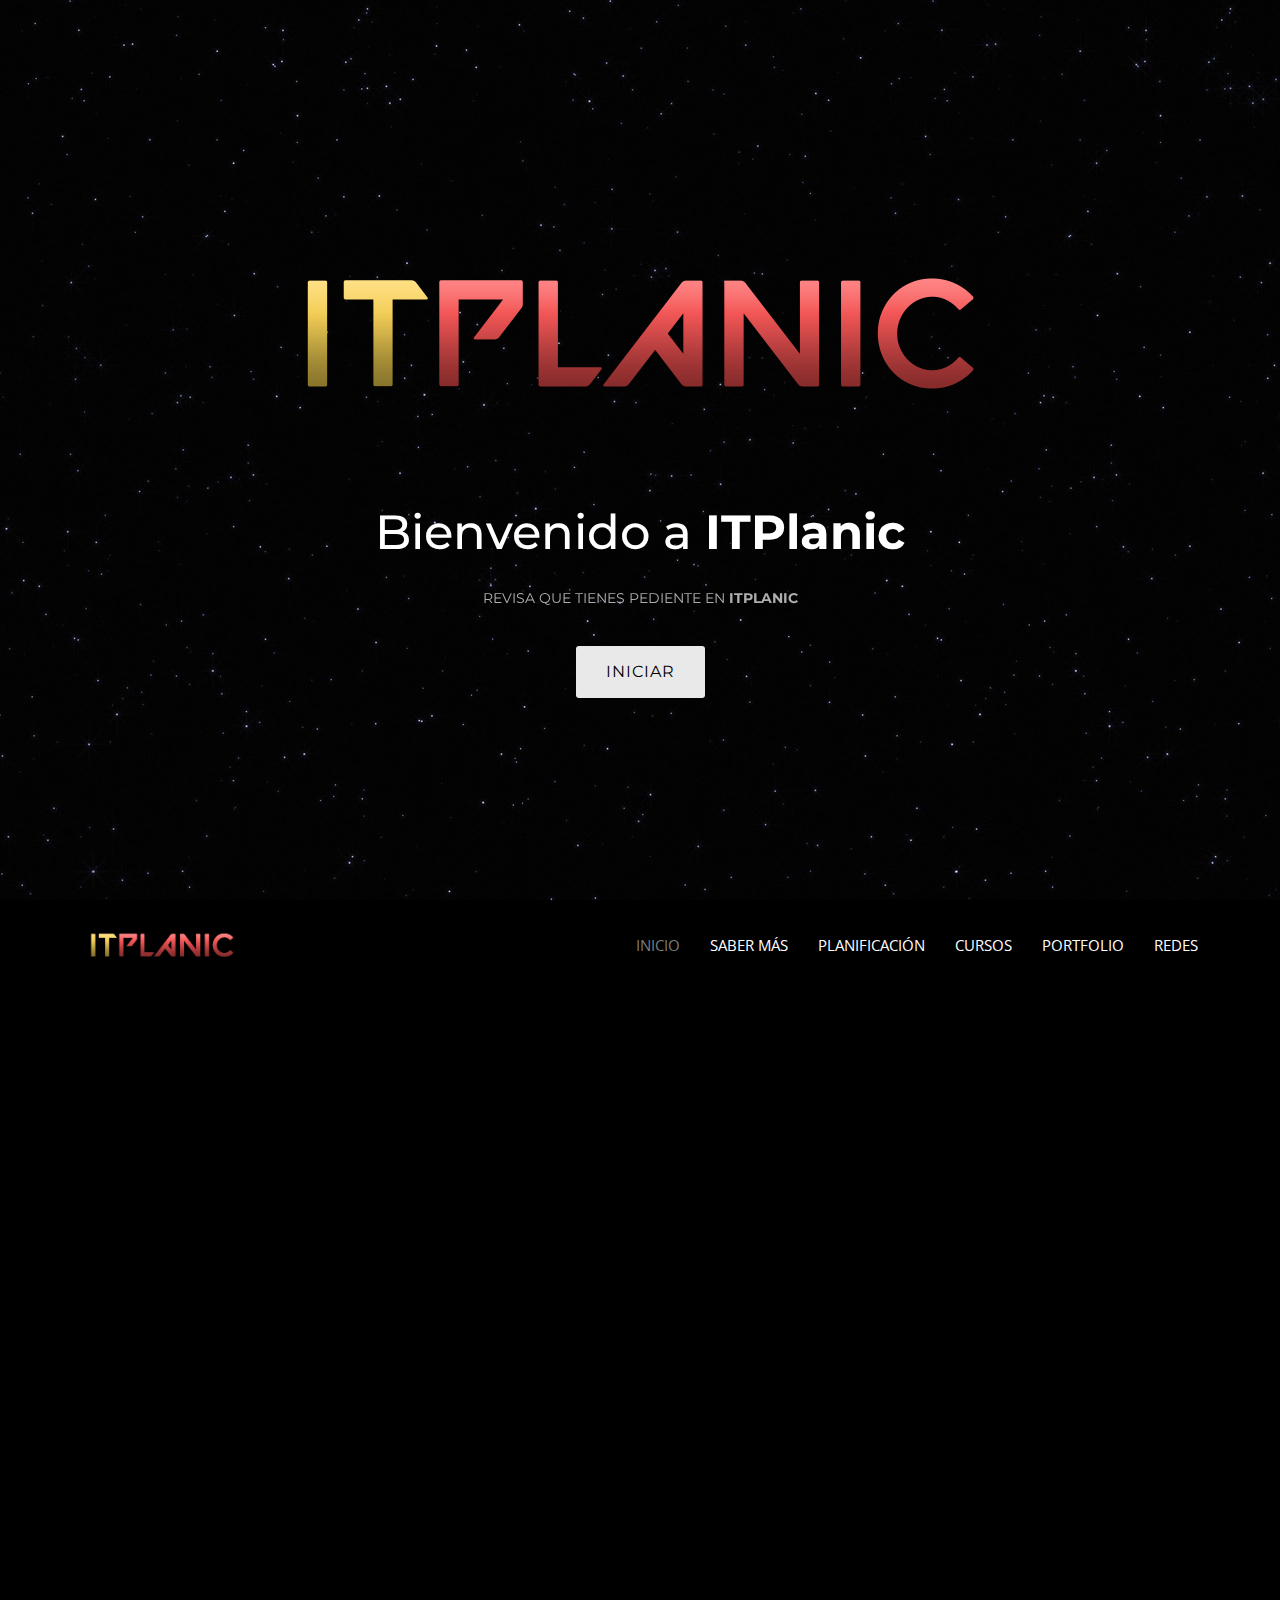
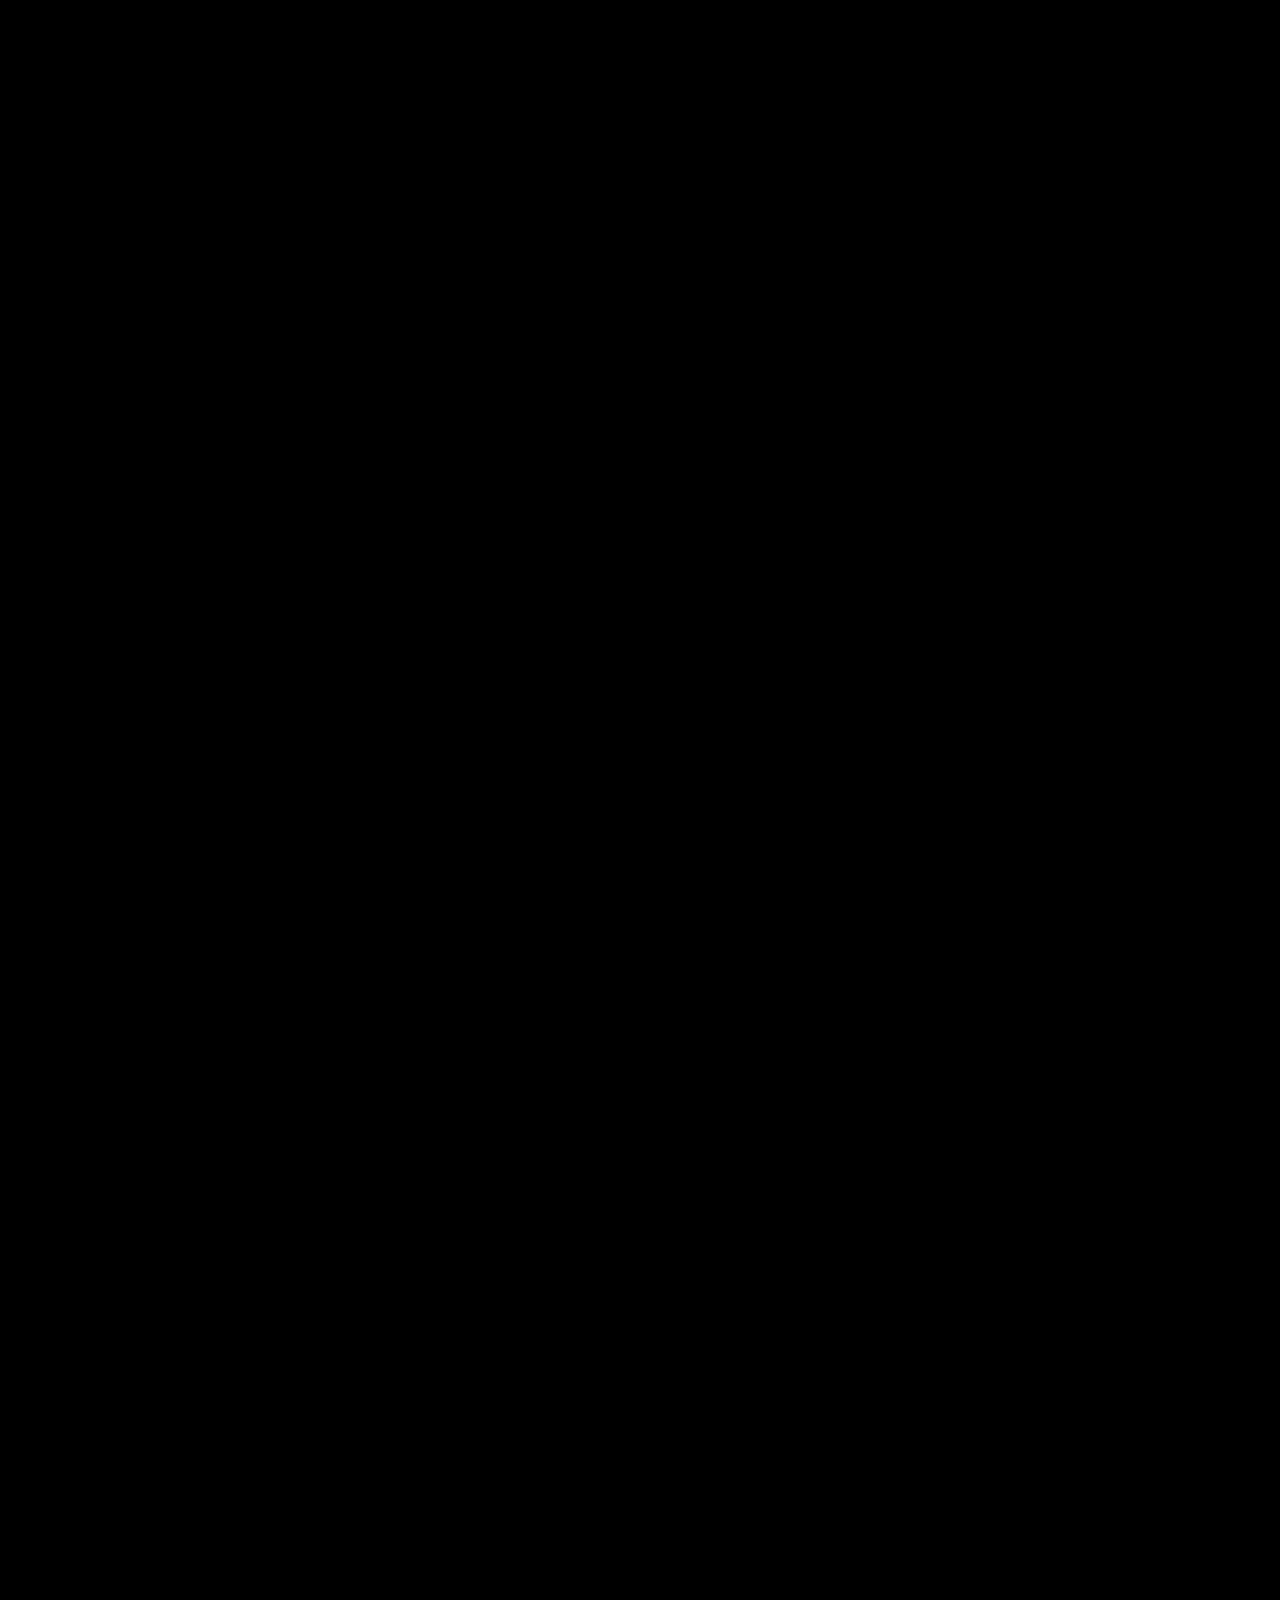
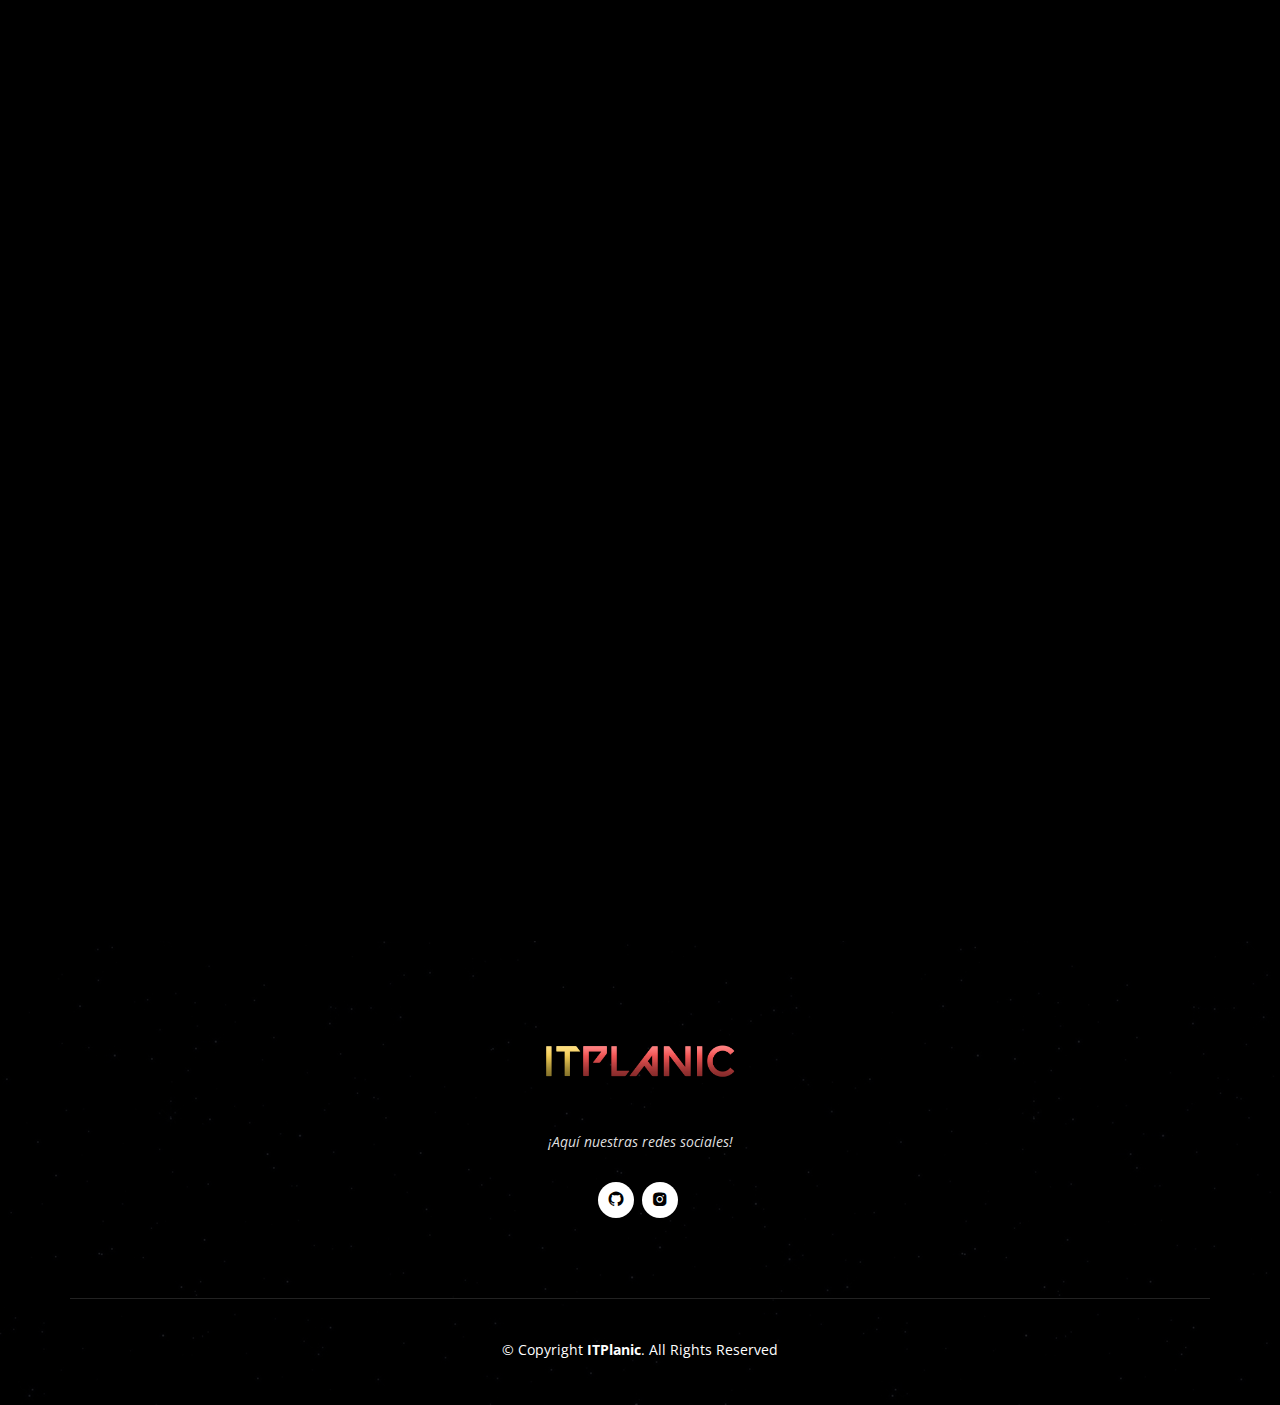
<file: index.html>
<!DOCTYPE html>
<html lang="en">

<head>
  <meta charset="utf-8">
  <meta content="width=device-width, initial-scale=1.0" name="viewport">

  <title>ITPlanic</title>
  <meta content="" name="description">
  <meta content="" name="keywords">

  <!-- Favicons -->
  <link href="assets/img/co.png" rel="icon">
  <link href="assets/img/apple-touch-icon.png" rel="apple-touch-icon">

  <!-- Google Fonts -->
  <link href="https://fonts.googleapis.com/css?family=Open+Sans:300,300i,400,400i,600,600i,700,700i|Montserrat:300,300i,400,400i,500,500i,600,600i,700,700i|Poppins:300,300i,400,400i,500,500i,600,600i,700,700i" rel="stylesheet">

  <!-- Vendor CSS Files -->
  <link href="assets/vendor/aos/aos.css" rel="stylesheet">
  <link href="assets/vendor/bootstrap/css/bootstrap.min.css" rel="stylesheet">
  <link href="assets/vendor/bootstrap-icons/bootstrap-icons.css" rel="stylesheet">
  <link href="assets/vendor/boxicons/css/boxicons.min.css" rel="stylesheet">
  <link href="assets/vendor/glightbox/css/glightbox.min.css" rel="stylesheet">
  <link href="assets/vendor/swiper/swiper-bundle.min.css" rel="stylesheet">

  <!-- Template Main CSS File -->
  <link href="assets/css/style.css" rel="stylesheet">

  <!-- =======================================================
  * Template Name: Knight - v4.10.0
  * Template URL: https://bootstrapmade.com/knight-free-bootstrap-theme/
  * Author: BootstrapMade.com
  * License: https://bootstrapmade.com/license/
  ======================================================== -->
</head>

<body>

  <!-- ======= Hero Section ======= -->
  <section id="hero">
    <div class="hero-container">
      <a href="index.html" class="hero-logo" data-aos="zoom-in"><img src="assets/img/itplanic.webp"></a>
      <h1 data-aos="zoom-in">Bienvenido a <strong>ITPlanic</strong></h1>
      <h2 data-aos="fade-up">revisa que tienes pediente en <strong>ITPlanic</strong></h2>
      <a data-aos="fade-up" data-aos-delay="200" href="#about" class="btn-get-started scrollto">Iniciar</a>
    </div>
  </section><!-- End Hero -->

  <!-- ======= Header ======= -->
  <header id="header" class="d-flex align-items-center">
    <div class="container d-flex align-items-center justify-content-between">

      <div class="logo">
        <a href="index.html"><img src="assets/img/itplanic.webp" alt="" class="img-fluid"></a>
      </div>

      <nav id="navbar" class="navbar">
        <ul>
          <li><a class="nav-link scrollto active" href="#hero">Inicio</a></li>
          <li><a class="nav-link scrollto" href="#about">Saber más</a></li>
          <li><a class="nav-link scrollto" href="#services">Planificación</a></li>
          <li><a class="nav-link scrollto " href="#why-us">Cursos</a></li>
          <li><a class="nav-link scrollto " href="#portfolio">Portfolio</a></li>
          <!--li class="dropdown" hidden><a href="#"><span>Año</span> <i class="bi bi-chevron-down"></i></a>
            <ul>
              <li><a href="5to.html">5TO INF</a></li>
            </ul>
          </li hidden-->
          <li><a class="nav-link scrollto" href="#footer">Redes</a></li>
        </ul>
        <i class="bi bi-list mobile-nav-toggle"></i>
      </nav><!-- .navbar -->

    </div>
  </header><!-- End Header -->

  <main id="main">

    <!-- ======= About Us Section ======= -->
    <section id="about" class="about">
      <div class="container">

        <div class="section-title" data-aos="fade-up">
          <h2>Bienvenido</h2>
          <p>Mejora tu organización con <strong>ITPlanic</strong></p>
        </div>

        <div class="row">
          <div class="col-lg-6" data-aos="fade-right">
            <div class="image">
              <img src="assets/img/about.webp" class="img-fluid radius">
            </div>
          </div>
          <div class="col-lg-6" data-aos="fade-left">
            <div class="content pt-4 pt-lg-0 pl-0 pl-lg-3 ">
              <h3>¿Que puedes encontrar aquí?</h3>
              <p>
                Aqui encontraras:
              </p>
              <ul>
                <li><i class="bx bx-check-double"></i> Información sobre la planificación.</li>
                <li><i class="bx bx-check-double"></i> Planificación o lista de evaluaciones por presentar.</li>
                <li><i class="bx bx-check-double"></i> Apartado de Cursos o Videos.</li>
                <li><i class="bx bx-check-double"></i> Horario.</li>
              </ul>
              <p>
                Esta página esta hecha con el fin de ayudar. El material de está página es solo y exclusivamente para 5to año de informática.
              </p>
            </div>
          </div>
        </div>

      </div>
    </section><!-- End About Us Section -->

    <!-- ======= Services Section ======= -->
    <section id="services" class="services">
      <div class="container">

        <div class="section-title" data-aos="fade-up">
          <h2>Planificación</h2>
          <p>se actualiza cada semana</p>
          <p style="color: rgb(63, 63, 63);"><small><small>(úsalo de referencia)</small></small></p>
        </div>
        
        <div class="row">
          <div class="col-lg-6 order-2 order-lg-1 filter-mier">
            <div class="icon-box mt-5 mt-lg-0" data-aos="fade-up" >
                <i class="bx bx-code"></i>
                <h4>Programación</h4>
                <p>Tarea pendiente sobre el pseudocódigo y evaluación | Defensa de Curriculum en clase. <small style="color: rgb(92, 92, 92);">(lunes)</small></p>
              </div>
            <div class="icon-box mt-5" data-aos="fade-up" data-aos-delay="200" >
                 <i class="bx bx-magnet"></i>
                 <h4>Informática | M.O | S.I</h4>
                 <p>Continuación de sistema operativo cerrado y línea de tiempo. <small style="color: rgb(92, 92, 92);">(martes)</small></p>
               </div>
              <div class="icon-box mt-5" data-aos="fade-up" data-aos-delay="700" >
                <i class="bx bx-book-bookmark"></i>
                <h4>Castellano</h4>
                <p>Entrega del resumen de los 10 cantos de la iliada. <small style="color: rgb(92, 92, 92);">(miércoles)</small></p>
              </div>
            <div class="icon-box mt-5" data-aos="fade-up" data-aos-delay="400" >
                <i class="bx bx-book-open"></i>
                <h4>G.H.C/F.S.N</h4>
                <p>Investigar el valor de los hidrocarburos desde 1921-1938. Y terminar el trabajo del cuadro sobre los artículos, y llevar la constitución. Exposición sobre los poderes. <small style="color: rgb(92, 92, 92);">(miércoles-viernes)</small></p>
              </div>
            <div class="icon-box mt-5" data-aos="fade-up" data-aos-delay="500" >
                <i class="bx bx-book-bookmark"></i>
                <h4>Ética</h4>
                <p>Terminar la Guía N°1. <small style="color: rgb(92, 92, 92);">(jueves)</small></p>
              </div>
            </div>
          <div class="image col-lg-6 order-1 order-lg-2 radius" style='background-image: url("assets/img/services.webp");' data-aos="fade-left" data-aos-delay="100"></div>
          
        </div>
      </div>
    </section><!-- End Services Section -->

    <!-- ======= Why Us Section ======= -->
    <section id="why-us" class="why-us" >
      <div class="container-fluid">

        <div class="row">

          <div class="col-lg-7 order-2 order-lg-1 d-flex flex-column justify-content-center align-items-stretch">

            <div class="content" data-aos="fade-up">
              <h3>Apartado de <strong>cursos</strong> <small style="color: rgb(63, 63, 63);"><small>(beta)</small></small></h3>
              <p>
                Aquí encontraras cursos o videos de estudio, relevantes para el ambiente o el escenerio en el que te encuentres.
              </p>
            </div>

            <div class="accordion-list">
              <ul>
                <li data-aos="fade-up" data-aos-delay="100">
                  <a data-bs-toggle="collapse" class="collapsed" data-bs-target="#accordion-list-1"><span>01</span> Funciones <i class="bx bx-chevron-down icon-show"></i><i class="bx bx-chevron-up icon-close"></i></a>
                  <div id="accordion-list-1" class="collapse" data-bs-parent=".accordion-list">
                    <br>
                    <iframe class="radius" src="https://www.youtube.com/embed/HAeSkQH1C-I?list=PLeySRPnY35dGfEuNGbQmymhiQF4oTUIMb" title="¿Qué es una Función?" frameborder="0" allow="accelerometer; autoplay; clipboard-write; encrypted-media; gyroscope; picture-in-picture; web-share" allowfullscreen></iframe>
                  </div>
                </li>

                <li data-aos="fade-up" data-aos-delay="200">
                  <a data-bs-toggle="collapse" data-bs-target="#accordion-list-2" class="collapsed"><span>02</span> Pseint / Pseudocódigo <i class="bx bx-chevron-down icon-show"></i><i class="bx bx-chevron-up icon-close"></i></a>
                  <div id="accordion-list-2" class="collapse" data-bs-parent=".accordion-list">
                    <br>
                    <iframe class="radius" src="https://www.youtube.com/embed/FvibfpSVFBw?list=PLAzlSdU-KYwXllXcUCW-BylQZemcDV798" title="Aprende a programar desde cero con PseInt! | ¿Qué es PseInt? | Parte 1" frameborder="0" allow="accelerometer; autoplay; clipboard-write; encrypted-media; gyroscope; picture-in-picture; web-share" allowfullscreen></iframe>
                  </div>
                </li>

                <li data-aos="fade-up" data-aos-delay="300">
                  <a data-bs-toggle="collapse" data-bs-target="#accordion-list-3" class="collapsed"><span>03</span> Vectores <i class="bx bx-chevron-down icon-show"></i><i class="bx bx-chevron-up icon-close"></i></a>
                  <div id="accordion-list-3" class="collapse" data-bs-parent=".accordion-list">
                    <br>
                    <iframe class="radius" src="https://www.youtube.com/embed/IrTeyyzerjI?list=PLeySRPnY35dEaZT3iJUNdDkgLEZE5x-Jd" title="Vectores Introducción | Qué es un vector y sus características" frameborder="0" allow="accelerometer; autoplay; clipboard-write; encrypted-media; gyroscope; picture-in-picture; web-share" allowfullscreen></iframe>
                  </div>
                </li>

                <!--li data-aos="fade-up" data-aos-delay="400" >
                  <a data-bs-toggle="collapse" data-bs-target="#accordion-list-4" class="collapsed"><span>04</span> Entrevista Laboral <i class="bx bx-chevron-down icon-show"></i><i class="bx bx-chevron-up icon-close"></i></a>
                  <div id="accordion-list-4" class="collapse" data-bs-parent=".accordion-list">
                    <br>
                    <iframe src="https://www.youtube.com/embed/5al8cq6Isdk" title="Cómo PREPARARTE para una ENTREVISTA de TRABAJO Exitosa: Trucos, Errores, Preguntas y Respuestas" frameborder="0" allow="accelerometer; autoplay; clipboard-write; encrypted-media; gyroscope; picture-in-picture; web-share" allowfullscreen></iframe>
                  </div>
                </li-->

              </ul>
            </div>

          </div>

          <div class="col-lg-4 order-1 order-lg-2 align-items-stretch video-box radius" style='background-image: url("assets/img/why-us.webp");' data-aos="zoom-in">
          </div>

        </div>

      </div>
    </section><!-- End Why Us Section -->

    <!-- ======= Portfolio Section ======= -->
    <section id="portfolio" class="portfolio">
      <div class="container">

        <div class="section-title" data-aos="fade-up">
          <h2>Portafolio</h2>
          <p>Aquí encontraras distintas imágenes ya sea del horario o de la planificación</p>
        </div>

        <div class="row" data-aos="fade-up" data-aos-delay="100" hidden>
          <div class="col-lg-12 d-flex justify-content-center">
            <ul id="portfolio-flters">
              <li data-filter="*" class="filter-active">All</li>
              <li data-filter=".filter-app">Horario</li>
              <li data-filter=".filter-card" >Card</li>
              <li data-filter=".filter-web" >Planificación</li>
            </ul>
          </div>
        </div hidden>

        <div class="row portfolio-container" data-aos="fade-up" data-aos-delay="200">

          <div class="col-lg-4 col-md-6 portfolio-item filter-app">
            <div class="portfolio-wrap">
              <img src="assets/img/portfolio/horario2.jpg" class="img-fluid radius" alt="">
              <div class="portfolio-info">
                <h4>Horario</h4>
                <p>v3</p>
                <div class="portfolio-links">
                  <a href="assets/img/portfolio/horario2.jpg" data-gallery="portfolioGallery" class="portfolio-lightbox radius" title="HORARIO DE 5TO INF."><i class="bx bx-image-add"></i></a>
                  <a href="portfolio-details.html" title="More Details" hidden><i class="bx bx-link"></i></a>
                </div>
              </div>
            </div>
          </div>

          <!--div class="col-lg-4 col-md-6 portfolio-item filter-web" hidden>
            <div class="portfolio-wrap" hidden>
              <img src="assets/img/portfolio/portfolio-2.jpg" class="img-fluid" alt="">
              <div class="portfolio-info">
                <h4 hidden>Web 3</h4>
                <p>Web</p>
                <div class="portfolio-links" hidden>
                  <a href="assets/img/portfolio/portfolio-2.jpg" data-gallery="portfolioGallery" class="portfolio-lightbox" title="Web 3"><i class="bx bx-plus"></i></a>
                  <a href="portfolio-details.html" title="More Details" hidden><i class="bx bx-link"></i></a>
                </div>
              </div>
            </div>
          </div -->

            </div>
          </div>

        </div>

      </div>
    </section><!-- End Portfolio Section -->


    <!-- ======= Frequently Asked Questions Section ======= -->
    <section id="faq" class="faq" >
      <div class="container">

        <div class="section-title" data-aos="fade-up">
          <h2>Posibles Preguntas Frecuentes</h2>
        </div>

        <ul class="faq-list">

          <li data-aos="fade-up">
            <a data-bs-toggle="collapse" class="collapsed" data-bs-target="#faq1">¿Qué siginifica los colores en la planificación? <i class="bx bx-chevron-down icon-show"></i><i class="bx bx-x icon-close"></i></a>
            <div id="faq1" class="collapse" data-bs-parent=".faq-list">
              <p>
                Los colores tienen un significado, los colores diran que tan cerca estamos de finalizar el lapso.
              </p>
            </div>
          </li>

          <li data-aos="fade-up" data-aos-delay="100">
            <a data-bs-toggle="collapse" data-bs-target="#faq2" class="collapsed">¿Porque tardan en actualizar la planficación? <i class="bx bx-chevron-down icon-show"></i><i class="bx bx-x icon-close"></i></a>
            <div id="faq2" class="collapse" data-bs-parent=".faq-list">
              <p>
                Esto se debe a que esto es gestionado por una sola persona y puede costarle el actualizar la planificación. Pero siempre trataremos de mantener la planificación lo más actualizada posible, y así poder ayudarlos a todos.
              </p>
            </div>
          </li>

          <li data-aos="fade-up" data-aos-delay="200">
            <a data-bs-toggle="collapse" data-bs-target="#faq3" class="collapsed">¿La planificación es verídica? <i class="bx bx-chevron-down icon-show"></i><i class="bx bx-x icon-close"></i></a>
            <div id="faq3" class="collapse" data-bs-parent=".faq-list">
              <p>
                Si, todas las materias que esten en la planificación son aquellas que tienen algo pendiente esa misma semana, ninguna materia será puesta por equivocación, trataremos en la mayoría de lo posible por no confundir a nadie.
              </p>
            </div>
          </li>

          <li data-aos="fade-up" data-aos-delay="300">
            <a data-bs-toggle="collapse" data-bs-target="#faq4" class="collapsed">¿El horario es el mismo cada semana o cambia? <i class="bx bx-chevron-down icon-show"></i><i class="bx bx-x icon-close"></i></a>
            <div id="faq4" class="collapse" data-bs-parent=".faq-list">
              <p>
                El horario es el mismo, pero cuando cambie lo tendremos aquí lo más pronto posible.
              </p>
            </div>
          </li>

          <li data-aos="fade-up" data-aos-delay="400">
            <a data-bs-toggle="collapse" data-bs-target="#faq5" class="collapsed">¿Qué sucede si tengo preguntas o necesito ayuda adicional con el horario o la planificación de la semana? <i class="bx bx-chevron-down icon-show"></i><i class="bx bx-x icon-close"></i></a>
            <div id="faq5" class="collapse" data-bs-parent=".faq-list">
              <p>
                Puedes pedirle a un compañero que te indique quienes somos y te ayudaremos.
              </p>
            </div>
          </li>

          <li data-aos="fade-up" data-aos-delay="500">
            <a data-bs-toggle="collapse" data-bs-target="#faq6" class="collapsed">¿Puedo encontrar información adicional sobre cada una de las materias en la planificación? <i class="bx bx-chevron-down icon-show"></i><i class="bx bx-x icon-close"></i></a>
            <div id="faq6" class="collapse" data-bs-parent=".faq-list">
              <p>
                Por supuesto, siempre solemos dejar información adicional para indicar si es exámen, taller, exposición, etc.
              </p>
            </div>
          </li>

        </ul>

      </div>
    </section><!-- End Frequently Asked Questions Section -->

  </main><!-- End #main -->

  <!-- ======= Footer ======= -->
  <footer id="footer">

    <div class="footer-top">

      <div class="container">

        <div class="row justify-content-center">
          <div class="col-lg-6">
            <a href="#header" class="scrollto footer-logo"><img src="assets/img/itplanic.webp" alt=""></a>
            <p style="color: rgb(223, 223, 223);" >¡Aquí nuestras redes sociales!</p>
          </div>
        </div>

        <div class="social-links">
          <a href="https://github.com/Drtp234" target="_blank" class="github"><i class="bx bxl-github"></i></a>
          <a href="#" class="facebook" hidden><i class="bx bxl-facebook" hidden></i></a>
          <a href="https://instagram.com/lousi._1" target="_blank" class="instagram"><i class="bx bxl-instagram-alt"></i></a>
          <a href="#" class="google-plus" hidden><i class="bx bxl-skype" hidden></i></a>
          <!-- a href="https://www.instagram.com/leodjgamer/" class="instagram2" ><i class="bx bxl-instagram" ></i></a -->
        </div>

      </div>
    </div>

    <div class="container footer-bottom clearfix">
      <div class="copyright">
        &copy; Copyright <strong><span>ITPlanic</span></strong>. All Rights Reserved
      </div>
      <div class="credits">
        <!-- All the links in the footer should remain intact. -->
        <!-- You can delete the links only if you purchased the pro version. -->
        <!-- Licensing information: https://bootstrapmade.com/license/ -->
        <!-- Purchase the pro version with working PHP/AJAX contact form: https://bootstrapmade.com/knight-free-bootstrap-theme/ -->
      </div>
    </div>
  </footer><!-- End Footer -->

  <a href="#" class="back-to-top d-flex align-items-center justify-content-center"><i class="bi bi-arrow-up-short"></i></a>

  <!-- Vendor JS Files -->
  <script src="assets/vendor/aos/aos.js"></script>
  <script src="assets/vendor/bootstrap/js/bootstrap.bundle.min.js"></script>
  <script src="assets/vendor/glightbox/js/glightbox.min.js"></script>
  <script src="assets/vendor/isotope-layout/isotope.pkgd.min.js"></script>
  <script src="assets/vendor/swiper/swiper-bundle.min.js"></script>
  <script src="assets/vendor/php-email-form/validate.js"></script>
  <script type="text/javascript" language="Javascript">
    document.oncontextmenu = function(){return false}
    </script>

  <!-- Template Main JS File -->
  <script src="assets/js/main.js"></script>

</body>
<!-- ===comando para bloquear copiar ciertos textos: <div class="contenido" oncontextmenu='return false' ondragstart='return false'
onmousedown='return false' onselectstart='return false'> === -->
</html>
</file>
<file: assets/css/style.css>
/**
* Template Name: Knight - v4.10.0
* Template URL: https://bootstrapmade.com/knight-free-bootstrap-theme/
* Author: BootstrapMade.com
* License: https://bootstrapmade.com/license/
*/

/*--------------------------------------------------------------
# General
--------------------------------------------------------------*/
body {
  background: #000000;
  font-family: "Open Sans", sans-serif;
  color: #7c7b7b;
}

a {
  text-decoration: none;
  color: #f95e04; 
}

a:hover {
  color: #a73d00;
  text-decoration: none;
}

h1,
h2,
h3,
h4,
h5,
h6 {
  font-family: "Montserrat", sans-serif;
  color: #fff;
}
/* Scroll Personalizado */

body::-webkit-scrollbar {
	width: 10px;
	background: rgba(0, 0, 0, 0);
}

body::-webkit-scrollbar-thumb {
	background: rgba(255, 255, 255, 0.322);
	border-radius: 10px;
	border-right: 2px solid rgba(0, 0, 0, 0);
}

/*--------------------------------------------------------------
# Back to top button
--------------------------------------------------------------*/
.back-to-top {
  position: fixed;
  visibility: hidden;
  opacity: 0;
  right: 15px;
  bottom: 15px;
  z-index: 996;
  background: #ffffff;
  width: 40px;
  height: 40px;
  border-radius: 4px;
  transition: all 0.4s;
}

.back-to-top i {
  font-size: 28px;
  color: rgb(0, 0, 0);
  line-height: 0;
}

.back-to-top:hover {
  background: rgba(255, 255, 255, 0.767);
  color: rgb(0, 0, 0);
}

.back-to-top.active {
  visibility: visible;
  opacity: 1;
}

/*--------------------------------------------------------------
# Disable AOS delay on mobile
--------------------------------------------------------------*/
@media screen and (max-width: 768px) {
  [data-aos-delay] {
    transition-delay: 0 !important;
  }
}

/*--------------------------------------------------------------
# Header
--------------------------------------------------------------*/
#header {
  height: 90px;
  transition: all 0.5s;
  z-index: 997;
  transition: all 0.5s;
  background: rgb(0, 0, 0);
  box-shadow: 0 4px 10px -3px hsla(0, 0%, 75%, 0.041);
}

#header .logo h1 {
  font-size: 28px;
  margin: 0;
  line-height: 1;
  font-weight: 400;
  letter-spacing: 3px;
  text-transform: uppercase;
}

#header .logo h1 a,
#header .logo h1 a:hover {
  color: #fff;
  text-decoration: none;
}

#header .logo img {
  padding: 0;
  margin: 0;
  max-height: 60px;
}

@media (max-width: 992px) {
  #header {
    height: 70px;
  }
}

.scrolled-offset {
  margin-top: 90px;
}

@media (max-width: 992px) {
  .scrolled-offset {
    margin-top: 90px;
  }
}

/*--------------------------------------------------------------
# Navigation Menu
--------------------------------------------------------------*/
/**
* Desktop Navigation 
*/
.navbar {
  padding: 0;
}

.navbar ul {
  margin: 0;
  padding: 0;
  display: flex;
  list-style: none;
  align-items: center;
}

.navbar li {
  position: relative;
}

.navbar a,
.navbar a:focus {
  display: flex;
  align-items: center;
  justify-content: space-between;
  padding: 10px 0 10px 30px;
  font-size: 15px;
  color: #ffffff;
  text-transform: uppercase;
  white-space: nowrap;
  transition: 0.3s;
}

.navbar a i,
.navbar a:focus i {
  font-size: 12px;
  line-height: 0;
  margin-left: 5px;
}

.navbar a:hover,
.navbar .active,
.navbar .active:focus,
.navbar li:hover>a {
  color: #7c7c7c;
}

.navbar .dropdown ul {
  display: block;
  position: absolute;
  left: 14px;
  top: calc(100% + 30px);
  margin: 0;
  padding: 10px 0;
  z-index: 99;
  opacity: 0;
  visibility: hidden;
  background: #000000;
  box-shadow: 0px 0px 30px rgba(127, 137, 161, 0.048);
  transition: 0.3s;
}

.navbar .dropdown ul li {
  min-width: 200px;
}

.navbar .dropdown ul a {
  padding: 10px 20px;
  font-size: 15px;
  text-transform: none;
  font-weight: 600;
}

.navbar .dropdown ul a i {
  font-size: 12px;
}

.navbar .dropdown ul a:hover,
.navbar .dropdown ul .active:hover,
.navbar .dropdown ul li:hover>a {
  color: #ffffff;
}

.navbar .dropdown:hover>ul {
  opacity: 1;
  top: 100%;
  visibility: visible;
}

.navbar .dropdown .dropdown ul {
  top: 0;
  left: calc(100% - 30px);
  visibility: hidden;
}

.navbar .dropdown .dropdown:hover>ul {
  opacity: 1;
  top: 0;
  left: 100%;
  visibility: visible;
}

@media (max-width: 1640px) {
  .navbar .dropdown .dropdown ul {
    left: -90%;
  }

  .navbar .dropdown .dropdown:hover>ul {
    left: -100%;
  }
}

/**
* Mobile Navigation 
*/
.mobile-nav-toggle {
  color: #424242;
  font-size: 28px;
  cursor: pointer;
  display: none;
  line-height: 0;
  transition: 0.5s;
}

.mobile-nav-toggle.bi-x {
  color: #fff;
}

@media (max-width: 991px) {
  .mobile-nav-toggle {
    display: block;
  }

  .navbar ul {
    display: none;
  }
}

.navbar-mobile {
  position: fixed;
  overflow: hidden;
  top: 0;
  right: 0;
  left: 0;
  bottom: 0;
  background: rgba(0, 0, 0, 0.9);
  transition: 0.3s;
  z-index: 999;
}

.navbar-mobile .mobile-nav-toggle {
  position: absolute;
  top: 15px;
  right: 15px;
}

.navbar-mobile ul {
  display: block;
  position: absolute;
  top: 55px;
  right: 15px;
  bottom: 15px;
  left: 15px;
  padding: 10px 0;
  background-color: #000000;
  overflow-y: auto;
  transition: 0.3s;
}

.navbar-mobile a,
.navbar-mobile a:focus {
  padding: 10px 20px;
  font-size: 15px;
  color: #cccccc;
}

.navbar-mobile a:hover,
.navbar-mobile .active,
.navbar-mobile li:hover>a {
  color: #ffffff;
}

.navbar-mobile .getstarted,
.navbar-mobile .getstarted:focus {
  margin: 15px;
}

.navbar-mobile .dropdown ul {
  position: static;
  display: none;
  margin: 10px 20px;
  padding: 10px 0;
  z-index: 99;
  opacity: 1;
  visibility: visible;
  background: #000000;
  box-shadow: 0px 0px 30px rgba(127, 137, 161, 0.048);
}

.navbar-mobile .dropdown ul li {
  min-width: 200px;
}

.navbar-mobile .dropdown ul a {
  padding: 10px 20px;
}

.navbar-mobile .dropdown ul a i {
  font-size: 12px;
}

.navbar-mobile .dropdown ul a:hover,
.navbar-mobile .dropdown ul .active:hover,
.navbar-mobile .dropdown ul li:hover>a {
  color: #ffffff;
}

.navbar-mobile .dropdown>.dropdown-active {
  display: block;
}

/*--------------------------------------------------------------
# Hero Section
--------------------------------------------------------------*/
#hero {
  width: 100%;
  height: 100vh;
  background: url("../img/hero-bg.webp");
  position: relative;
}

#hero img {
  max-width: 100%;
  width: 750px;
}

#hero .hero-container {
  position: absolute;
  bottom: 0;
  top: 0;
  left: 0;
  right: 0;
  display: flex;
  justify-content: center;
  align-items: center;
  flex-direction: column;
  text-align: center;
  padding: 0 15px;
}

#hero .hero-logo {
  margin-bottom: 30px;
}

#hero h1 {
  margin: 0 0 30px 0;
  font-size: 48px;
  font-weight: 500;
  line-height: 56px;
  color: #fff;
}

#hero h2 {
  color: #aeaeae;
  margin-bottom: 30px;
  font-size: 14px;
  font-weight: 400;
  text-transform: uppercase;
}

#hero .btn-get-started {
  font-family: "Montserrat", sans-serif;
  text-transform: uppercase;
  font-weight: 400;
  font-size: 16px;
  letter-spacing: 1px;
  display: inline-block;
  padding: 14px 30px;
  border-radius: 3px;
  margin: 10px;
  color: rgb(0, 0, 0);
  background: #e9e9e9;
}

#hero .btn-get-started:hover {
  transition: 0.5s;
  background: rgba(0, 0, 0, 0.671);
  color: #f1f1f1;
}

@media (min-width: 1024px) {
  #hero {
    background-attachment: fixed;
  }
}

@media (max-width: 768px) {
  #hero h1 {
    font-size: 28px;
    line-height: 36px;
  }

  #hero h2 {
    line-height: 22px;
  }
}

/*--------------------------------------------------------------
# Sections General
--------------------------------------------------------------*/
section {
  padding: 60px 0;
  overflow: hidden;
}

.section-bg {
  background-color: whitesmoke;
}

.section-title {
  text-align: center;
  padding-bottom: 40px;
}

.section-title h2 {
  font-size: 32px;
  font-weight: bold;
  text-transform: uppercase;
  margin-bottom: 15px;
  padding-bottom: 0;
  color: #ffffff;
}

.section-title p {
  margin-bottom: 0;
  color: #aeaeae;
}

/*--------------------------------------------------------------
# About Us
--------------------------------------------------------------*/
.about {
background-color: rgb(0, 0, 0);
}
.about .image {
  padding: 20px;
  box-shadow: 0px 2px 15px rgba(0, 0, 0, 0.1);
}

.about .content h3 {
  font-weight: 600;
  font-size: 26px;
}

.about .content ul {
  list-style: none;
  padding: 0;
}

.about .content ul li {
  padding-bottom: 10px;
  display: flex;
  align-items: flex-start;
}

.about .content ul i {
  font-size: 24px;
  padding: 2px 6px 0 0;
  color: #f95e04;
}

.about .content p:last-child {
  margin-bottom: 0;
}

/*--------------------------------------------------------------
# Services
--------------------------------------------------------------*/
.services {
  background: #000000;
}
.services .icon-box h4 {
  font-size: 20px;
  font-weight: 700;
  margin: 5px 0 10px 60px;
}

.services .icon-box i {
  font-size: 48px;
  float: left;
  color: #f95e04;
}

.services .icon-box p {
  font-size: 15px;
  color: #959595;
  margin-left: 60px;
}

.services .image {
  background-position: center center;
  background-repeat: no-repeat;
  background-size: cover;
  min-height: 400px;
}

/*--------------------------------------------------------------
# Featured
--------------------------------------------------------------*/
.featured {
  padding: 40px 0 0 0;
  background: white;
}

.featured .nav-tabs {
  border: 0;
}

.featured .nav-link {
  border: 0;
  padding: 20px;
  color: #151515;
  transition: 0.3s;
}

.featured .nav-link h4 {
  font-size: 18px;
  font-weight: 600;
  transition: 0.3s;
}

.featured .nav-link:hover h4 {
  color: #7cc576;
}

.featured .nav-link p {
  font-size: 14px;
  margin-bottom: 0;
}

.featured .nav-link.active {
  box-shadow: 0px 0 25px rgba(0, 0, 0, 0.08);
}

.featured .nav-link.active h4 {
  color: #7cc576;
}

.featured .tab-pane.active {
  -webkit-animation: slide-down 0.5s ease-out;
  animation: slide-down 0.5s ease-out;
}

@-webkit-keyframes slide-down {
  0% {
    opacity: 0;
  }

  100% {
    opacity: 1;
  }
}

@keyframes slide-down {
  0% {
    opacity: 0;
  }

  100% {
    opacity: 1;
  }
}
/*--------------------------------------------------------------
# Why Us
--------------------------------------------------------------*/
.why-us {
  background: rgb(0, 0, 0);
  padding: 0;
}

.why-us .content {
  padding: 60px 100px 0 100px;
}

.why-us .content h3 {
  font-weight: 400;
  font-size: 34px;
}

.why-us .content h4 {
  font-size: 20px;
  font-weight: 700;
  margin-top: 5px;
}

.why-us .content p {
  font-size: 15px;
  color: #7c7b7b;
}

.why-us .video-box {
  background-size: cover;
  background-repeat: no-repeat;
  background-position: center center;
  min-height: 400px;
  position: relative;
}

.why-us .accordion-list {
  padding: 0 100px 60px 100px;
}

.why-us .accordion-list ul {
  padding: 0;
  list-style: none;
}

.why-us .accordion-list iframe {
  width: 100%;
  height: 27vh;
}

.why-us .accordion-list li+li {
  margin-top: 15px;
}

.why-us .accordion-list li {
  padding: 20px;
  background: #0a0a0a;
  border-radius: 4px;
}

.why-us .accordion-list a {
  display: block;
  position: relative;
  font-family: "Poppins", sans-serif;
  font-size: 16px;
  line-height: 24px;
  font-weight: 500;
  padding-right: 30px;
  outline: none;
  cursor: pointer;
}

.why-us .accordion-list span {
  color: #ffffff;
  font-weight: 600;
  font-size: 18px;
  padding-right: 10px;
}

.why-us .accordion-list i {
  font-size: 24px;
  position: absolute;
  right: 0;
  top: 0;
}

.why-us .accordion-list p {
  margin-bottom: 0;
  padding: 10px 0 0 0;
}

.why-us .accordion-list .icon-show {
  display: none;
}

.why-us .accordion-list a.collapsed {
  color: #ffffff;
}

.why-us .accordion-list a.collapsed:hover {
  color: #cbd3da;
}

.why-us .accordion-list a.collapsed .icon-show {
  display: inline-block;
}

.why-us .accordion-list a.collapsed .icon-close {
  display: none;
}

.why-us .play-btn {
  width: 94px;
  height: 94px;
  background: radial-gradient(#b8b8b8 50%, rgba(168, 168, 168, 0.4) 52%);
  border-radius: 50%;
  display: block;
  position: absolute;
  left: calc(50% - 47px);
  top: calc(50% - 47px);
  overflow: hidden;
}

.why-us .play-btn::after {
  content: "";
  position: absolute;
  left: 50%;
  top: 50%;
  transform: translateX(-40%) translateY(-50%);
  width: 0;
  height: 0;
  border-top: 10px solid transparent;
  border-bottom: 10px solid transparent;
  border-left: 15px solid #fff;
  z-index: 100;
  transition: all 400ms cubic-bezier(0.55, 0.055, 0.675, 0.19);
}

.why-us .play-btn::before {
  content: "";
  position: absolute;
  width: 120px;
  height: 120px;
  -webkit-animation-delay: 0s;
  animation-delay: 0s;
  -webkit-animation: pulsate-btn 2s;
  animation: pulsate-btn 2s;
  -webkit-animation-direction: forwards;
  animation-direction: forwards;
  -webkit-animation-iteration-count: infinite;
  animation-iteration-count: infinite;
  -webkit-animation-timing-function: steps;
  animation-timing-function: steps;
  opacity: 1;
  border-radius: 50%;
  border: 5px solid rgba(124, 197, 118, 0.7);
  top: -15%;
  left: -15%;
  background: rgba(198, 16, 0, 0);
}

.why-us .play-btn:hover::after {
  border-left: 15px solid #7cc576;
  transform: scale(20);
}

.why-us .play-btn:hover::before {
  content: "";
  position: absolute;
  left: 50%;
  top: 50%;
  transform: translateX(-40%) translateY(-50%);
  width: 0;
  height: 0;
  border: none;
  border-top: 10px solid transparent;
  border-bottom: 10px solid transparent;
  border-left: 15px solid #fff;
  z-index: 200;
  -webkit-animation: none;
  animation: none;
  border-radius: 0;
}

@media (max-width: 1024px) {

  .why-us .content,
  .why-us .accordion-list {
    padding-left: 0;
    padding-right: 0;
  }
}

@media (max-width: 992px) {
  .why-us .content {
    padding-top: 30px;
  }

  .why-us .accordion-list {
    padding-bottom: 30px;
  }
}

@-webkit-keyframes pulsate-btn {
  0% {
    transform: scale(0.6, 0.6);
    opacity: 1;
  }

  100% {
    transform: scale(1, 1);
    opacity: 0;
  }
}

@keyframes pulsate-btn {
  0% {
    transform: scale(0.6, 0.6);
    opacity: 1;
  }

  100% {
    transform: scale(1, 1);
    opacity: 0;
  }
}

/*--------------------------------------------------------------
# Portfolio
--------------------------------------------------------------*/
.portfolio {
background: #000000;
}
.portfolio .portfolio-item {
  margin-bottom: 30px;
}

.portfolio #portfolio-flters {
  padding: 0;
  margin: 0 auto 25px auto;
  list-style: none;
  text-align: center;
}

.portfolio #portfolio-flters li {
  cursor: pointer;
  display: inline-block;
  padding: 10px 18px 12px 18px;
  font-size: 14px;
  font-weight: 400;
  line-height: 1;
  text-transform: uppercase;
  color: #555555;
  transition: all 0.3s ease-in-out;
  margin: 0 4px 10px 4px;
  background: whitesmoke;
  border-radius: 4px;
}

.portfolio #portfolio-flters li:hover,
.portfolio #portfolio-flters li.filter-active {
  background: #000000;
  color: #ffffff;
}

.portfolio #portfolio-flters li:last-child {
  margin-right: 0;
}

.portfolio .portfolio-wrap {
  transition: 0.3s;
  position: relative;
  overflow: hidden;
  z-index: 1;
  background: rgba(0, 0, 0, 0.6);
}

.portfolio .portfolio-wrap::before {
  content: "";
  background: rgba(21, 21, 21, 0.6);
  position: absolute;
  left: 30px;
  right: 30px;
  top: 30px;
  bottom: 30px;
  transition: all ease-in-out 0.3s;
  z-index: 2;
  opacity: 0;
}

.portfolio .portfolio-wrap .portfolio-info {
  opacity: 0;
  position: absolute;
  top: 0;
  left: 0;
  right: 0;
  bottom: 0;
  text-align: center;
  z-index: 3;
  transition: all ease-in-out 0.3s;
  display: flex;
  flex-direction: column;
  justify-content: center;
  align-items: center;
}

.portfolio .portfolio-wrap .portfolio-info::before {
  display: block;
  content: "";
  width: 48px;
  height: 48px;
  position: absolute;
  top: 35px;
  left: 35px;
  border-top: 3px solid #fff;
  border-left: 3px solid #fff;
  transition: all 0.5s ease 0s;
  z-index: 9994;
}

.portfolio .portfolio-wrap .portfolio-info::after {
  display: block;
  content: "";
  width: 48px;
  height: 48px;
  position: absolute;
  bottom: 35px;
  right: 35px;
  border-bottom: 3px solid #fff;
  border-right: 3px solid #fff;
  transition: all 0.5s ease 0s;
  z-index: 9994;
}

.portfolio .portfolio-wrap .portfolio-info h4 {
  font-size: 20px;
  color: #fff;
  font-weight: 600;
}

.portfolio .portfolio-wrap .portfolio-info p {
  color: #ffffff;
  font-size: 14px;
  text-transform: uppercase;
  padding: 0;
  margin: 0;
}

.portfolio .portfolio-wrap .portfolio-links {
  text-align: center;
  z-index: 4;
}

.portfolio .portfolio-wrap .portfolio-links a {
  color: #fff;
  margin: 0 2px;
  font-size: 28px;
  display: inline-block;
  transition: 0.3s;
}

.portfolio .portfolio-wrap .portfolio-links a:hover {
  color: #f95e04;
}

.portfolio .portfolio-wrap:hover::before {
  top: 0;
  left: 0;
  right: 0;
  bottom: 0;
  opacity: 1;
}

.portfolio .portfolio-wrap:hover .portfolio-info {
  opacity: 1;
}

.portfolio .portfolio-wrap:hover .portfolio-info::before {
  top: 15px;
  left: 15px;
}

.portfolio .portfolio-wrap:hover .portfolio-info::after {
  bottom: 15px;
  right: 15px;
}

/*--------------------------------------------------------------
# Portfolio Details
--------------------------------------------------------------*/
.portfolio-details {
  padding-top: 40px;
}

.portfolio-details .portfolio-details-slider img {
  width: 100%;
}

.portfolio-details .portfolio-details-slider .swiper-pagination {
  margin-top: 20px;
  position: relative;
}

.portfolio-details .portfolio-details-slider .swiper-pagination .swiper-pagination-bullet {
  width: 12px;
  height: 12px;
  background-color: #fff;
  opacity: 1;
  border: 1px solid #7cc576;
}

.portfolio-details .portfolio-details-slider .swiper-pagination .swiper-pagination-bullet-active {
  background-color: #7cc576;
}

.portfolio-details .portfolio-info {
  padding: 30px;
  box-shadow: 0px 0 30px rgba(21, 21, 21, 0.08);
}

.portfolio-details .portfolio-info h3 {
  font-size: 22px;
  font-weight: 700;
  margin-bottom: 20px;
  padding-bottom: 20px;
  border-bottom: 1px solid #eee;
}

.portfolio-details .portfolio-info ul {
  list-style: none;
  padding: 0;
  font-size: 15px;
}

.portfolio-details .portfolio-info ul li+li {
  margin-top: 10px;
}

.portfolio-details .portfolio-description {
  padding-top: 30px;
}

.portfolio-details .portfolio-description h2 {
  font-size: 26px;
  font-weight: 700;
  margin-bottom: 20px;
}

.portfolio-details .portfolio-description p {
  padding: 0;
}

/*--------------------------------------------------------------
# Testimonials
--------------------------------------------------------------*/
.testimonials {
  padding: 60px 0;
  background: url("../img/testimonials-bg.jpg") no-repeat;
  background-position: center center;
  background-size: cover;
  position: relative;
}

.testimonials::before {
  content: "";
  position: absolute;
  left: 0;
  right: 0;
  top: 0;
  bottom: 0;
  background: rgba(0, 0, 0, 0.1);
}

.testimonials .quote-icon {
  text-align: center;
  margin-bottom: 30px;
}

.testimonials .quote-icon i {
  color: #7cc576;
  font-size: 24px;
  padding: 18px;
  border-radius: 50px;
  border: 2px solid #7cc576;
}

.testimonials .testimonials-carousel,
.testimonials .testimonials-slider {
  overflow: hidden;
}

.testimonials .testimonial-item {
  text-align: center;
  color: #fff;
}

.testimonials .testimonial-item p {
  font-style: italic;
  margin: 0 auto 30px auto;
  font-size: 20px;
}

.testimonials .testimonial-item .testimonial-img {
  width: 100px;
  border-radius: 50%;
  border: 6px solid rgba(255, 255, 255, 0.15);
  margin: 0 auto;
}

.testimonials .testimonial-item h3 {
  font-size: 20px;
  font-weight: bold;
  margin: 10px 0 5px 0;
  color: #fff;
}

.testimonials .testimonial-item h4 {
  font-size: 14px;
  color: #ddd;
  margin: 0 0 15px 0;
}

.testimonials .swiper-pagination {
  margin-top: 20px;
  position: relative;
}

.testimonials .swiper-pagination .swiper-pagination-bullet {
  width: 12px;
  height: 12px;
  opacity: 1;
  background-color: rgba(255, 255, 255, 0.4);
}

.testimonials .swiper-pagination .swiper-pagination-bullet-active {
  background-color: #7cc576;
}

@media (min-width: 992px) {
  .testimonials .testimonial-item p {
    width: 80%;
  }
}

/*--------------------------------------------------------------
# Clients
--------------------------------------------------------------*/
.clients {
  background: whitesmoke;
  padding: 15px 0;
  text-align: center;
}

.clients img {
  width: 50%;
  filter: grayscale(100);
  transition: all 0.4s ease-in-out;
  display: inline-block;
  padding: 15px 0;
}

.clients img:hover {
  filter: none;
  transform: scale(1.2);
}

@media (max-width: 768px) {
  .clients img {
    width: 40%;
  }
}

@media (max-width: 575px) {
  .clients img {
    width: 50%;
  }
}

/*--------------------------------------------------------------
# Team
--------------------------------------------------------------*/
.team {
  background: #fff;
  padding: 60px 0;
}

.team .member {
  margin-bottom: 20px;
  overflow: hidden;
}

.team .member .member-img {
  position: relative;
  overflow: hidden;
  border-radius: 5px;
}

.team .member .social {
  position: absolute;
  left: 0;
  bottom: -40px;
  right: 0;
  height: 40px;
  opacity: 0;
  transition: bottom ease-in-out 0.4s;
  background: rgba(124, 197, 118, 0.8);
  display: flex;
  align-items: center;
  justify-content: center;
}

.team .member .social a {
  transition: color 0.3s;
  color: rgba(255, 255, 255, 0.7);
  margin: 0 10px;
  display: inline-flex;
  align-items: center;
  justify-content: center;
}

.team .member .social a i {
  line-height: 0;
}

.team .member .social a:hover {
  color: #fff;
}

.team .member .social i {
  font-size: 18px;
  margin: 0 2px;
}

.team .member .member-info h4 {
  font-weight: 700;
  margin: 15px 0 5px 0;
  font-size: 18px;
}

.team .member .member-info span {
  display: block;
  font-size: 13px;
  text-transform: uppercase;
  font-weight: 400;
  margin-bottom: 15px;
  color: #7cc576;
}

.team .member .member-info p {
  font-style: italic;
  font-size: 14px;
  line-height: 26px;
  color: #888888;
}

.team .member:hover .social {
  bottom: 0;
  opacity: 1;
  transition: bottom ease-in-out 0.4s;
}

/*--------------------------------------------------------------
# Pricing
--------------------------------------------------------------*/
.pricing .box {
  padding: 20px;
  background: #fff;
  text-align: center;
  border-radius: 8px;
  position: relative;
  overflow: hidden;
  border: 1px solid #fff;
}

.pricing .box h3 {
  font-weight: 400;
  padding: 15px;
  margin-top: 15px;
  font-size: 18px;
  font-weight: 600;
  color: #151515;
}

.pricing .box h4 {
  font-size: 42px;
  color: #151515;
  font-weight: 700;
  font-family: "Open Sans", sans-serif;
  margin-bottom: 20px;
}

.pricing .box h4 sup {
  font-size: 20px;
  top: -15px;
  left: -3px;
}

.pricing .box h4 span {
  color: #bababa;
  font-size: 16px;
  font-weight: 300;
}

.pricing .box ul {
  padding: 0;
  list-style: none;
  color: #151515;
  text-align: center;
  line-height: 20px;
  font-size: 14px;
}

.pricing .box ul li {
  padding-bottom: 16px;
}

.pricing .box ul i {
  color: #7cc576;
  font-size: 18px;
  padding-right: 4px;
}

.pricing .box ul .na {
  color: #ccc;
  text-decoration: line-through;
}

.pricing .box .btn-wrap {
  padding: 15px;
  text-align: center;
}

.pricing .box .btn-buy {
  display: inline-block;
  padding: 10px 40px 12px 40px;
  border-radius: 5px;
  border: 2px solid #7cc576;
  color: #7cc576;
  font-size: 14px;
  font-weight: 400;
  font-family: "Montserrat", sans-serif;
  font-weight: 600;
  transition: 0.3s;
}

.pricing .box .btn-buy:hover {
  background: #7cc576;
  color: #fff;
}

.pricing .recommended {
  border-color: #7cc576;
}

.pricing .recommended .btn-buy {
  background: #7cc576;
  color: #fff;
}

.pricing .recommended .btn-buy:hover {
  background: #61b959;
  border-color: #61b959;
}

.pricing .recommended-badge {
  position: absolute;
  top: 5px;
  left: 50%;
  transform: translateX(-50%);
  z-index: 1;
  font-size: 12px;
  padding: 4px 25px 6px 25px;
  background: #eaf6e9;
  color: #7cc576;
  border-radius: 50px;
  text-transform: uppercase;
  font-weight: 600;
}

/*--------------------------------------------------------------
# Frequently Asked Questions
--------------------------------------------------------------*/
.faq {
 background-color: #000000;
}
.faq .faq-list {
  padding: 0;
  list-style: none;
}

.faq .faq-list li {
  border-bottom: 1px solid hsl(0, 0%, 100%);
  margin-bottom: 20px;
  padding-bottom: 20px;
}

.faq .faq-list a {
  display: block;
  position: relative;
  font-family: #ffc7c7;
  font-size: 18px;
  line-height: 24px;
  font-weight: 400;
  padding-right: 25px;
  cursor: pointer;
}

.faq .faq-list i {
  font-size: 24px;
  position: absolute;
  right: 0;
  top: 0;
}

.faq .faq-list p {
  margin-bottom: 0;
  padding: 10px 0 0 0;
}

.faq .faq-list .icon-show {
  display: none;
}

.faq .faq-list a.collapsed {
  color: #78818a;
}

.faq .faq-list a.collapsed:hover {
  color:  #f95e04;
}

.faq .faq-list a.collapsed .icon-show {
  display: inline-block;
}

.faq .faq-list a.collapsed .icon-close {
  display: none;
}

/*--------------------------------------------------------------
# Contact
--------------------------------------------------------------*/
.contact .info {
  width: 100%;
  height: 100%;
  background: #fff;
  padding: 20px;
  border-radius: 5px;
}

.contact .info i {
  font-size: 20px;
  color: #7cc576;
  float: left;
  width: 44px;
  height: 44px;
  background: #eaf6e9;
  display: flex;
  justify-content: center;
  align-items: center;
  border-radius: 50px;
  transition: all 0.3s ease-in-out;
}

.contact .info h4 {
  padding: 0 0 0 60px;
  font-size: 22px;
  font-weight: 600;
  margin-bottom: 5px;
  color: #151515;
}

.contact .info p {
  padding: 0 0 0 60px;
  margin-bottom: 0;
  font-size: 14px;
  color: #484848;
}

.contact .info .email,
.contact .info .phone {
  margin-top: 40px;
}

.contact .info .email:hover i,
.contact .info .address:hover i,
.contact .info .phone:hover i {
  background: #7cc576;
  color: #fff;
}

.contact .php-email-form {
  width: 100%;
  background: #fff;
  padding: 20px;
  border-radius: 5px;
}

.contact .php-email-form .form-group {
  padding-bottom: 8px;
}

.contact .php-email-form .error-message {
  display: none;
  color: #fff;
  background: #ed3c0d;
  text-align: left;
  padding: 15px;
  font-weight: 600;
}

.contact .php-email-form .error-message br+br {
  margin-top: 25px;
}

.contact .php-email-form .sent-message {
  display: none;
  color: #fff;
  background: #18d26e;
  text-align: center;
  padding: 15px;
  font-weight: 600;
}

.contact .php-email-form .loading {
  display: none;
  background: #fff;
  text-align: center;
  padding: 15px;
}

.contact .php-email-form .loading:before {
  content: "";
  display: inline-block;
  border-radius: 50%;
  width: 24px;
  height: 24px;
  margin: 0 10px -6px 0;
  border: 3px solid #18d26e;
  border-top-color: #eee;
  -webkit-animation: animate-loading 1s linear infinite;
  animation: animate-loading 1s linear infinite;
}

.contact .php-email-form input,
.contact .php-email-form textarea {
  border-radius: 0;
  box-shadow: none;
  font-size: 14px;
}

.contact .php-email-form input {
  height: 44px;
}

.contact .php-email-form textarea {
  padding: 10px 12px;
}

.contact .php-email-form button[type=submit] {
  background: #7cc576;
  border: 0;
  padding: 10px 24px;
  color: #fff;
  transition: 0.4s;
  border-radius: 4px;
}

.contact .php-email-form button[type=submit]:hover {
  background: #61b959;
}

@-webkit-keyframes animate-loading {
  0% {
    transform: rotate(0deg);
  }

  100% {
    transform: rotate(360deg);
  }
}

@keyframes animate-loading {
  0% {
    transform: rotate(0deg);
  }

  100% {
    transform: rotate(360deg);
  }
}

/*--------------------------------------------------------------
# Breadcrumbs
--------------------------------------------------------------*/
.breadcrumbs {
  padding: 40px 0;
}

.breadcrumbs h2 {
  font-size: 26px;
  font-weight: 300;
}

.breadcrumbs ol {
  display: flex;
  flex-wrap: wrap;
  list-style: none;
  padding: 0;
  margin: 0;
  font-size: 15px;
}

.breadcrumbs ol li+li {
  padding-left: 10px;
}

.breadcrumbs ol li+li::before {
  display: inline-block;
  padding-right: 10px;
  color: #2f2f2f;
  content: "/";
}

@media (max-width: 768px) {
  .breadcrumbs .d-flex {
    display: block !important;
  }

  .breadcrumbs ol {
    display: block;
  }

  .breadcrumbs ol li {
    display: inline-block;
  }
}

/*--------------------------------------------------------------
# Footer
--------------------------------------------------------------*/
#footer {
  background: url("../img/hero-bg.webp") center center no-repeat;
  color: #fff;
  font-size: 14px;
  position: relative;
}

#footer::before {
  content: "";
  position: absolute;
  left: 0;
  right: 0;
  top: 0;
  bottom: 0;
  background: rgba(0, 0, 0, 0.85);
  z-index: 1;
}

#footer .footer-top {
  position: relative;
  z-index: 2;
  text-align: center;
  padding: 80px 0;
}

#footer .footer-top .footer-logo img {
  height: 80px;
}

#footer .footer-top h3 {
  font-size: 36px;
  font-weight: 700;
  color: #fff;
  position: relative;
  font-family: "Poppins", sans-serif;
  padding: 30px 0 0 0;
  margin-bottom: 0;
}

#footer .footer-top p {
  font-size: 15;
  font-style: italic;
  margin: 30px 0 0 0;
  padding: 0;
}

#footer .footer-top .footer-newsletter {
  text-align: center;
  font-size: 15px;
  margin-top: 30px;
}

#footer .footer-top .footer-newsletter form {
  background: #161616;
  padding: 6px 10px;
  position: relative;
  border-radius: 50px;
  box-shadow: 0px 2px 15px rgba(146, 146, 146, 0.1);
  text-align: left;
}

#footer .footer-top .footer-newsletter form input[type=email] {
  border: 0;
  padding: 4px 8px;
  width: calc(100% - 100px);
}

#footer .footer-top .footer-newsletter form input[type=submit] {
  position: absolute;
  top: 0;
  right: -1px;
  bottom: 0;
  border: 0;
  background: none;
  font-size: 16px;
  padding: 0 20px;
  background: #7cc576;
  color: #fff;
  transition: 0.3s;
  border-radius: 50px;
  box-shadow: 0px 2px 15px rgba(0, 0, 0, 0.1);
}

#footer .footer-top .footer-newsletter form input[type=submit]:hover {
  background: #5ab652;
}

#footer .footer-top .social-links {
  margin-top: 30px;
}

#footer .footer-top .social-links a {
  font-size: 18px;
  display: inline-block;
  background: #ffffff;
  color: #000000;
  line-height: 1;
  padding: 8px 0;
  margin-right: 4px;
  border-radius: 50%;
  text-align: center;
  width: 36px;
  height: 36px;
  transition: 0.3s;
}

#footer .footer-top .social-links a:hover {
  background: #7204f9;
  color: #fff;
  text-decoration: none;
}

#footer .footer-bottom {
  border-top: 1px solid #222222;
  z-index: 2;
  position: relative;
  padding-top: 40px;
  padding-bottom: 40px;
}

#footer .copyright {
  text-align: center;
}

#footer .credits {
  text-align: center;
  font-size: 13px;
  padding-top: 5px;
}
/*--------------------------------------------------------------
# Radius
--------------------------------------------------------------*/
.radius {
  border-radius: 10px;
  -webkit-border-radius: 10px;
  -moz-border-radius: 10px;
  -ms-border-radius: 10px;
  -o-border-radius: 10px;
}
</file>
